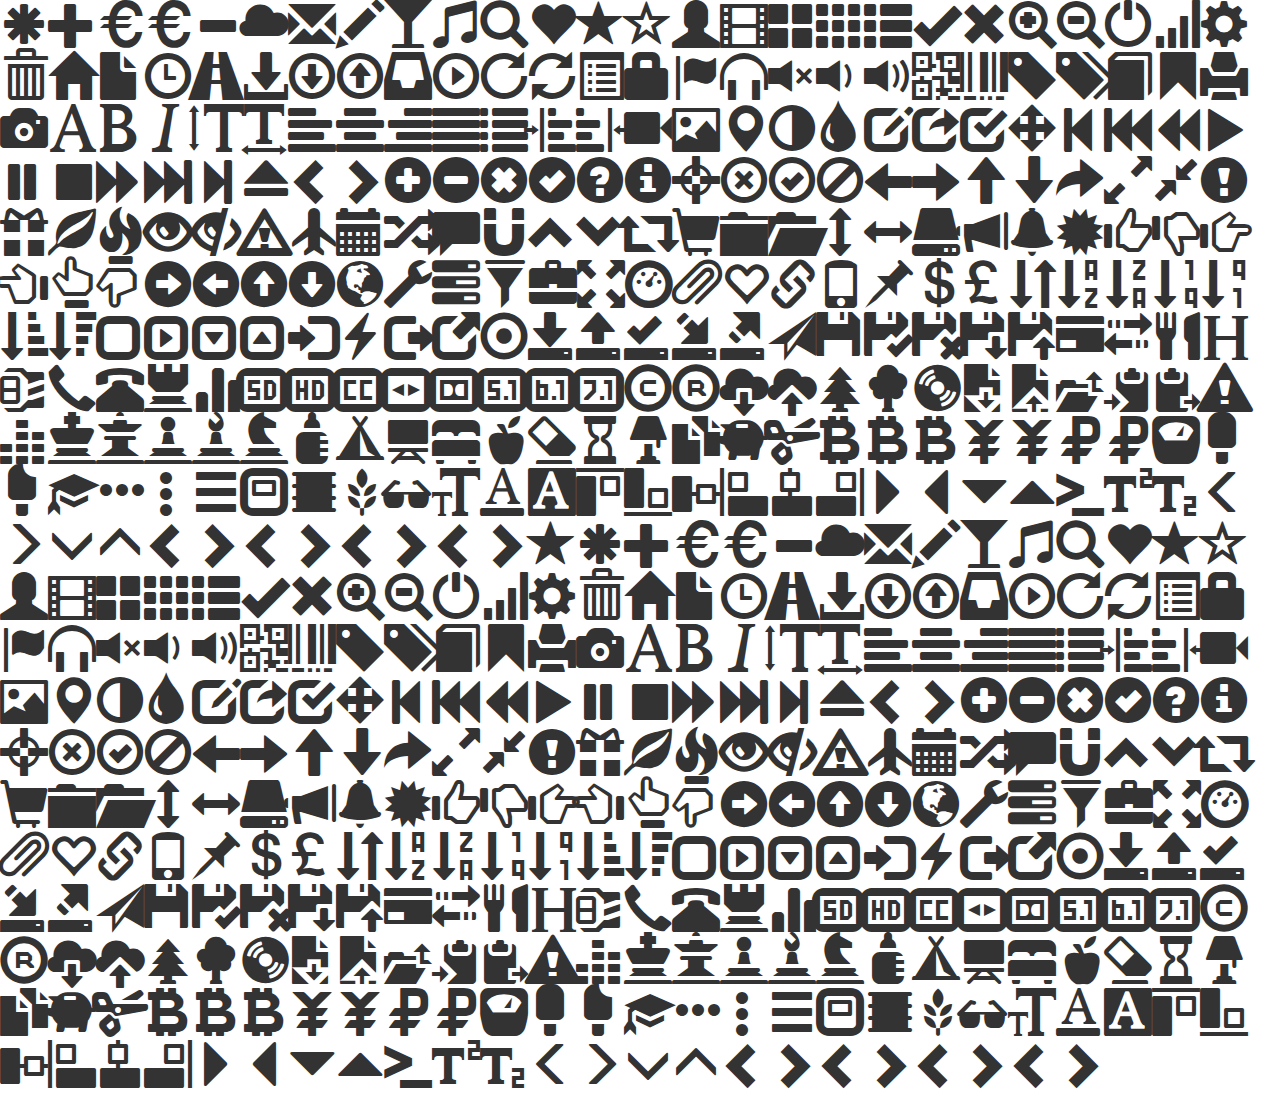
<file: testIcons.html>
<!DOCTYPE html>
<html>
<head>
	<title></title>
	<script type="text/javascript" src="js/jquery.js"></script>
	<link rel="stylesheet" type="text/css" href="css/bootstrap.min.css">
	<style type="text/css">
	i { font-size: 48px;}
	</style>
</head>
<body>
	<script type="text/javascript">
		var icons = ['asterisk' ,'plus' ,'euro' ,'eur' ,'minus' ,'cloud' ,'envelope' ,'pencil' ,'glass' ,'music' ,'search' ,'heart' ,'star' ,'star-empty' ,'user' ,'film' ,'th-large' ,'th' ,'th-list' ,'ok' ,'remove' ,'zoom-in' ,'zoom-out' ,'off' ,'signal' ,'cog' ,'trash' ,'home' ,'file' ,'time' ,'road' ,'download-alt' ,'download' ,'upload' ,'inbox' ,'play-circle' ,'repeat' ,'refresh' ,'list-alt' ,'lock' ,'flag' ,'headphones' ,'volume-off' ,'volume-down' ,'volume-up' ,'qrcode' ,'barcode' ,'tag' ,'tags' ,'book' ,'bookmark' ,'print' ,'camera' ,'font' ,'bold' ,'italic' ,'text-height' ,'text-width' ,'align-left' ,'align-center' ,'align-right' ,'align-justify' ,'list' ,'indent-left' ,'indent-right' ,'facetime-video' ,'picture' ,'map-marker' ,'adjust' ,'tint' ,'edit' ,'share' ,'check' ,'move' ,'step-backward' ,'fast-backward' ,'backward' ,'play' ,'pause' ,'stop' ,'forward' ,'fast-forward' ,'step-forward' ,'eject' ,'chevron-left' ,'chevron-right' ,'plus-sign' ,'minus-sign' ,'remove-sign' ,'ok-sign' ,'question-sign' ,'info-sign' ,'screenshot' ,'remove-circle' ,'ok-circle' ,'ban-circle' ,'arrow-left' ,'arrow-right' ,'arrow-up' ,'arrow-down' ,'share-alt' ,'resize-full' ,'resize-small' ,'exclamation-sign' ,'gift' ,'leaf' ,'fire' ,'eye-open' ,'eye-close' ,'warning-sign' ,'plane' ,'calendar' ,'random' ,'comment' ,'magnet' ,'chevron-up' ,'chevron-down' ,'retweet' ,'shopping-cart' ,'folder-close' ,'folder-open' ,'resize-vertical' ,'resize-horizontal' ,'hdd' ,'bullhorn' ,'bell' ,'certificate' ,'thumbs-up' ,'thumbs-down' ,'hand-right' ,'hand-left' ,'hand-up' ,'hand-down' ,'circle-arrow-right' ,'circle-arrow-left' ,'circle-arrow-up' ,'circle-arrow-down' ,'globe' ,'wrench' ,'tasks' ,'filter' ,'briefcase' ,'fullscreen' ,'dashboard' ,'paperclip' ,'heart-empty' ,'link' ,'phone' ,'pushpin' ,'usd' ,'gbp' ,'sort' ,'sort-by-alphabet' ,'sort-by-alphabet-alt' ,'sort-by-order' ,'sort-by-order-alt' ,'sort-by-attributes' ,'sort-by-attributes-alt' ,'unchecked' ,'expand' ,'collapse-down' ,'collapse-up' ,'log-in' ,'flash' ,'log-out' ,'new-window' ,'record' ,'save' ,'open' ,'saved' ,'import' ,'export' ,'send' ,'floppy-disk' ,'floppy-saved' ,'floppy-remove' ,'floppy-save' ,'floppy-open' ,'credit-card' ,'transfer' ,'cutlery' ,'header' ,'compressed' ,'earphone' ,'phone-alt' ,'tower' ,'stats' ,'sd-video' ,'hd-video' ,'subtitles' ,'sound-stereo' ,'sound-dolby' ,'sound-5-1' ,'sound-6-1' ,'sound-7-1' ,'copyright-mark' ,'registration-mark' ,'cloud-download' ,'cloud-upload' ,'tree-conifer' ,'tree-deciduous' ,'cd' ,'save-file' ,'open-file' ,'level-up' ,'copy' ,'paste' ,'alert' ,'equalizer' ,'king' ,'queen' ,'pawn' ,'bishop' ,'knight' ,'baby-formula' ,'tent' ,'blackboard' ,'bed' ,'apple' ,'erase' ,'hourglass' ,'lamp' ,'duplicate' ,'piggy-bank' ,'scissors' ,'bitcoin' ,'btc' ,'xbt' ,'yen' ,'jpy' ,'ruble' ,'rub' ,'scale' ,'ice-lolly' ,'ice-lolly-tasted' ,'education' ,'option-horizontal' ,'option-vertical' ,'menu-hamburger' ,'modal-window' ,'oil' ,'grain' ,'sunglasses' ,'text-size' ,'text-color' ,'text-background' ,'object-align-top' ,'object-align-bottom' ,'object-align-horizontal' ,'object-align-left' ,'object-align-vertical' ,'object-align-right' ,'triangle-right' ,'triangle-left' ,'triangle-bottom' ,'triangle-top' ,'console' ,'superscript' ,'subscript' ,'menu-left' ,'menu-right' ,'menu-down' ,'menu-up' ,'chevron-left' ,'chevron-right' ,'chevron-left' ,'chevron-right' ,'chevron-left' ,'chevron-right' ,'chevron-left' ,'chevron-right' ,'star' ,'asterisk' ,'plus' ,'euro' ,'eur' ,'minus' ,'cloud' ,'envelope' ,'pencil' ,'glass' ,'music' ,'search' ,'heart' ,'star' ,'star-empty' ,'user' ,'film' ,'th-large' ,'th' ,'th-list' ,'ok' ,'remove' ,'zoom-in' ,'zoom-out' ,'off' ,'signal' ,'cog' ,'trash' ,'home' ,'file' ,'time' ,'road' ,'download-alt' ,'download' ,'upload' ,'inbox' ,'play-circle' ,'repeat' ,'refresh' ,'list-alt' ,'lock' ,'flag' ,'headphones' ,'volume-off' ,'volume-down' ,'volume-up' ,'qrcode' ,'barcode' ,'tag' ,'tags' ,'book' ,'bookmark' ,'print' ,'camera' ,'font' ,'bold' ,'italic' ,'text-height' ,'text-width' ,'align-left' ,'align-center' ,'align-right' ,'align-justify' ,'list' ,'indent-left' ,'indent-right' ,'facetime-video' ,'picture' ,'map-marker' ,'adjust' ,'tint' ,'edit' ,'share' ,'check' ,'move' ,'step-backward' ,'fast-backward' ,'backward' ,'play' ,'pause' ,'stop' ,'forward' ,'fast-forward' ,'step-forward' ,'eject' ,'chevron-left' ,'chevron-right' ,'plus-sign' ,'minus-sign' ,'remove-sign' ,'ok-sign' ,'question-sign' ,'info-sign' ,'screenshot' ,'remove-circle' ,'ok-circle' ,'ban-circle' ,'arrow-left' ,'arrow-right' ,'arrow-up' ,'arrow-down' ,'share-alt' ,'resize-full' ,'resize-small' ,'exclamation-sign' ,'gift' ,'leaf' ,'fire' ,'eye-open' ,'eye-close' ,'warning-sign' ,'plane' ,'calendar' ,'random' ,'comment' ,'magnet' ,'chevron-up' ,'chevron-down' ,'retweet' ,'shopping-cart' ,'folder-close' ,'folder-open' ,'resize-vertical' ,'resize-horizontal' ,'hdd' ,'bullhorn' ,'bell' ,'certificate' ,'thumbs-up' ,'thumbs-down' ,'hand-right' ,'hand-left' ,'hand-up' ,'hand-down' ,'circle-arrow-right' ,'circle-arrow-left' ,'circle-arrow-up' ,'circle-arrow-down' ,'globe' ,'wrench' ,'tasks' ,'filter' ,'briefcase' ,'fullscreen' ,'dashboard' ,'paperclip' ,'heart-empty' ,'link' ,'phone' ,'pushpin' ,'usd' ,'gbp' ,'sort' ,'sort-by-alphabet' ,'sort-by-alphabet-alt' ,'sort-by-order' ,'sort-by-order-alt' ,'sort-by-attributes' ,'sort-by-attributes-alt' ,'unchecked' ,'expand' ,'collapse-down' ,'collapse-up' ,'log-in' ,'flash' ,'log-out' ,'new-window' ,'record' ,'save' ,'open' ,'saved' ,'import' ,'export' ,'send' ,'floppy-disk' ,'floppy-saved' ,'floppy-remove' ,'floppy-save' ,'floppy-open' ,'credit-card' ,'transfer' ,'cutlery' ,'header' ,'compressed' ,'earphone' ,'phone-alt' ,'tower' ,'stats' ,'sd-video' ,'hd-video' ,'subtitles' ,'sound-stereo' ,'sound-dolby' ,'sound-5-1' ,'sound-6-1' ,'sound-7-1' ,'copyright-mark' ,'registration-mark' ,'cloud-download' ,'cloud-upload' ,'tree-conifer' ,'tree-deciduous' ,'cd' ,'save-file' ,'open-file' ,'level-up' ,'copy' ,'paste' ,'door' ,'key' ,'alert' ,'equalizer' ,'king' ,'queen' ,'pawn' ,'bishop' ,'knight' ,'baby-formula' ,'tent' ,'blackboard' ,'bed' ,'apple' ,'erase' ,'hourglass' ,'lamp' ,'duplicate' ,'piggy-bank' ,'scissors' ,'bitcoin' ,'btc' ,'xbt' ,'yen' ,'jpy' ,'ruble' ,'rub' ,'scale' ,'ice-lolly' ,'ice-lolly-tasted' ,'education' ,'option-horizontal' ,'option-vertical' ,'menu-hamburger' ,'modal-window' ,'oil' ,'grain' ,'sunglasses' ,'text-size' ,'text-color' ,'text-background' ,'object-align-top' ,'object-align-bottom' ,'object-align-horizontal' ,'object-align-left' ,'object-align-vertical' ,'object-align-right' ,'triangle-right' ,'triangle-left' ,'triangle-bottom' ,'triangle-top' ,'console' ,'superscript' ,'subscript' ,'menu-left' ,'menu-right' ,'menu-down' ,'menu-up' ,'chevron-left' ,'chevron-right' ,'chevron-left' ,'chevron-right' ,'chevron-left' ,'chevron-right' ,'chevron-left' ,'chevron-right'];
		$(function() {
			icons.forEach(function(i) {
				$('body').append('<i class="glyphicon glyphicon-' + i + '" title="' + i + '"></i>');
			});

			$('body').on('click', 'i', function() {
				alert($(this).attr('title'));
			});
		});
	</script>
	
</body>
</html>
</file>
